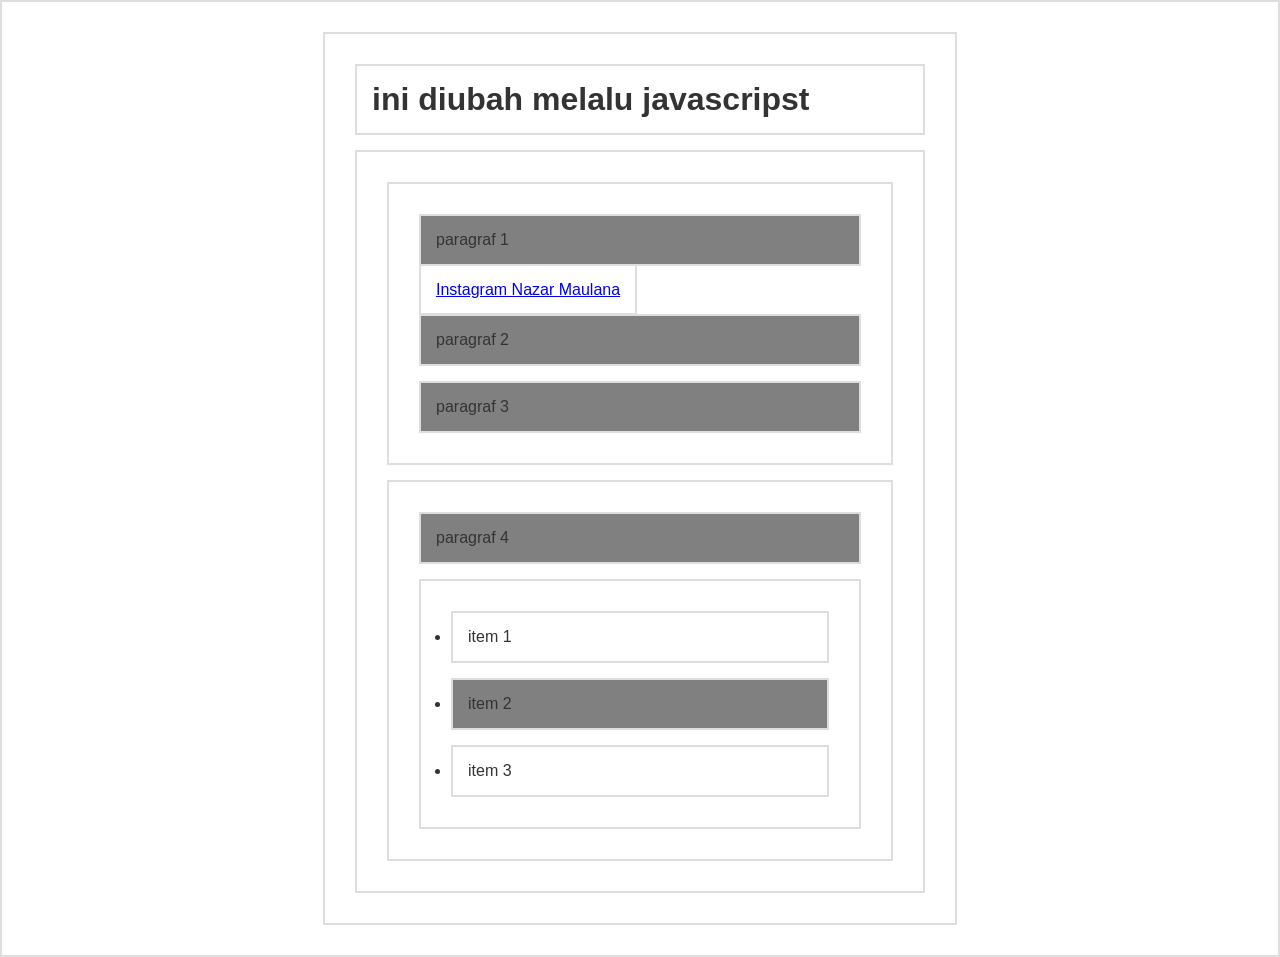
<file: 1.selection/index.html>
<!DOCTYPE html>
<html lang="en">
<head>
  <meta charset="UTF-8">
  <title>Dom Selection</title>
  <style>
    * { 
        border: 2px solid #dedede; 
        padding: 15px; 
        margin: 15px; 
    }
    html { 
      margin: 0;
      padding: 0;
    }
    body { 
      max-width: 600px;
      margin: 30px auto;
      font-family: sans-serif;
      color: #333;
    }
    
  </style>
</head>
<body>

  <h1 id="judul">Hello World</h1>
  <div id="container">
      <section id="a">
          <p class="p1">paragraf 1</p>
          <a href="http://instagram.com/nazarmaulanan">Instagram Nazar Maulana</a>
          <p class="p2">paragraf 2</p>
          <p class="p3">paragraf 3</p>
      </section>
      <section id="b">
          <p>paragraf 4</p>
          <ul>
              <li>item 1</li>
              <li>item 2</li>
              <li>item 3</li>
          </ul>
      </section>
  </div>

<!-- <script src="ByElement.js"></script> -->
 <script src="querySelector.js"></script>
</body>
</html>
</file>
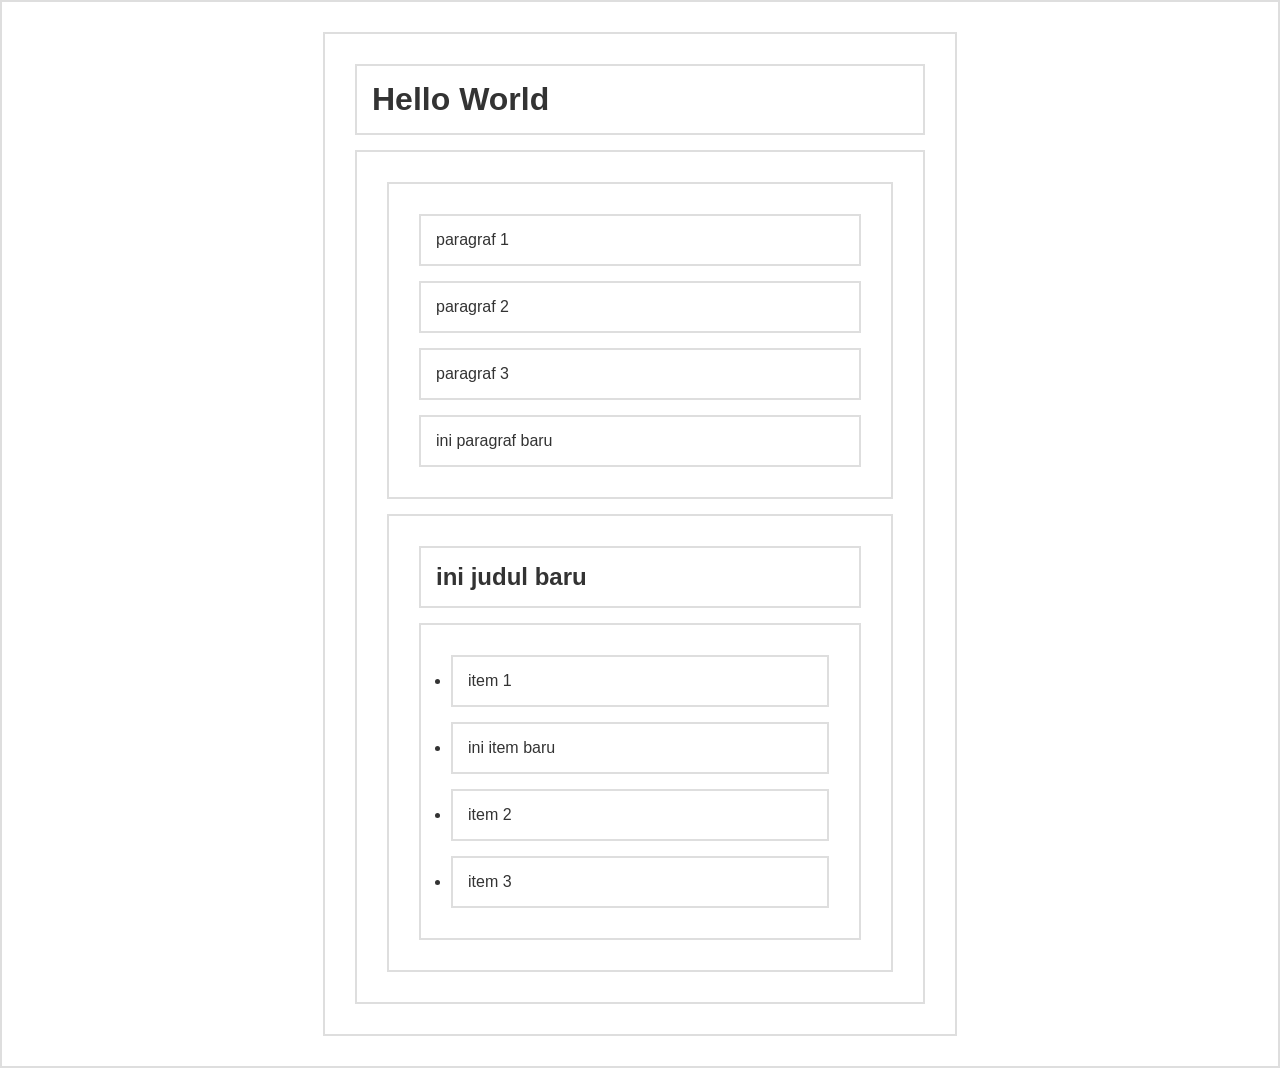
<file: 2.manipulation/index.html>
<!DOCTYPE html>
<html lang="en">
<head>
  <meta charset="UTF-8">
  <title>Dom Selection</title>
  <style>
    * { 
        border: 2px solid #dedede; 
        padding: 15px; 
        margin: 15px; 
    }
    html { 
      margin: 0;
      padding: 0;
    }
    body { 
      max-width: 600px;
      margin: 30px auto;
      font-family: sans-serif;
      color: #333;
    }
    .ucok {
        background-color: aqua;
    }
  </style>
</head>
<body>

  <h1 id="judul">Hello World</h1>
  <div id="container">
      <section id="a">
          <p class="p1">paragraf 1</p>
          <a href="http://instagram.com/nazarmaulanan">Instagram Nazar Maulana</a>
          <p class="p2">paragraf 2</p>
          <p class="p3">paragraf 3</p>
      </section>
      <section id="b">
          <p>paragraf 4</p>
          <ul>
              <li>item 1</li>
              <li>item 2</li>
              <li>item 3</li>
          </ul>
      </section>
  </div>

<!-- <script src="manipulasiElement.js"></script> -->
<script src="manipulasiNode.js"></script>
</body>
</html>
</file>
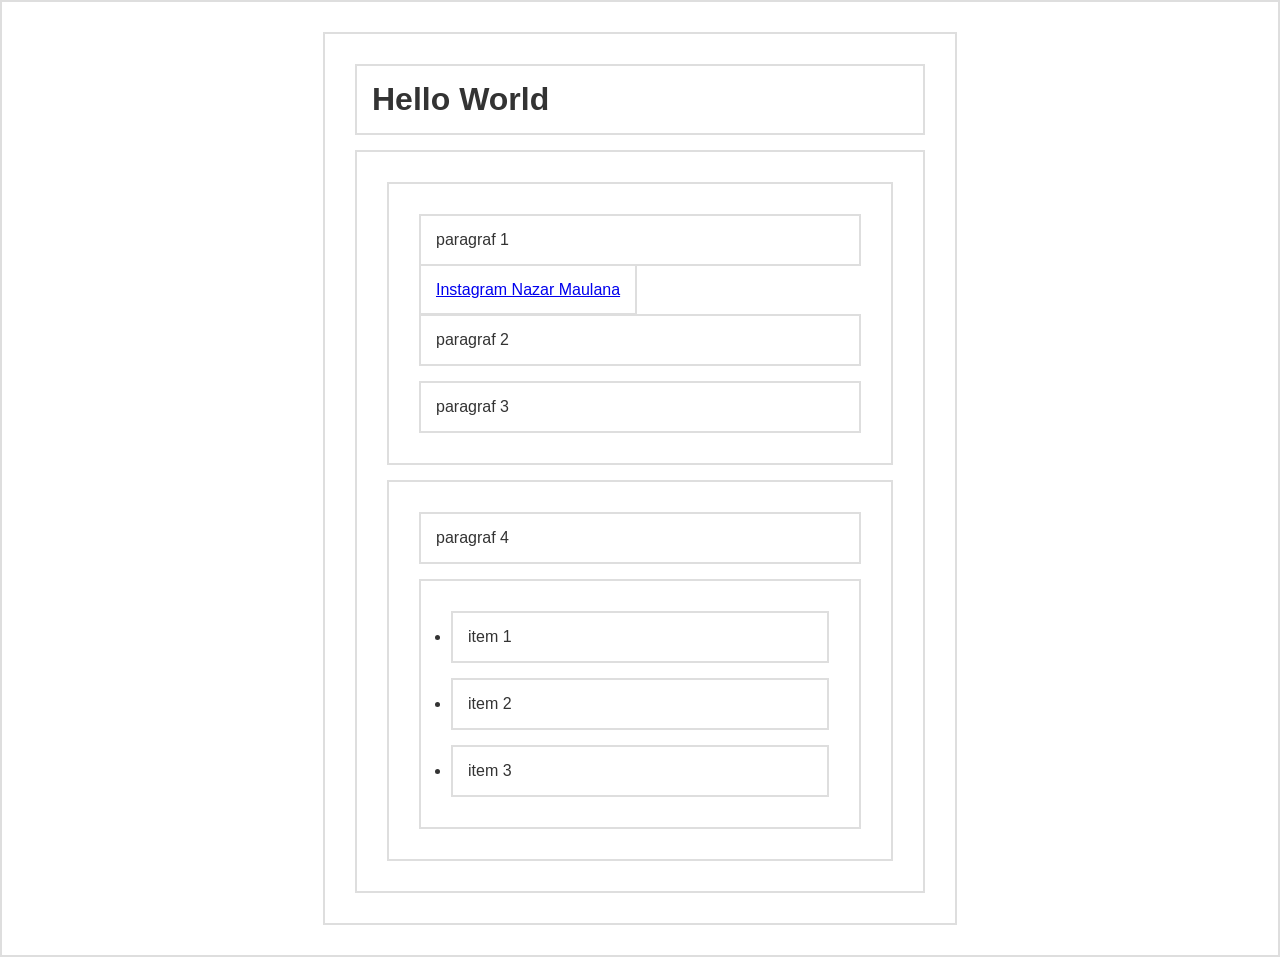
<file: 3.Event/index.html>
<!DOCTYPE html>
<html lang="en">
<head>
  <meta charset="UTF-8">
  <title>Dom Selection</title>
  <style>
    * { 
        border: 2px solid #dedede; 
        padding: 15px; 
        margin: 15px; 
    }
    html { 
      margin: 0;
      padding: 0;
    }
    body { 
      max-width: 600px;
      margin: 30px auto;
      font-family: sans-serif;
      color: #333;
    }
    .ucok {
        background-color: aqua;
    }
  </style>
</head>
<body>

  <h1 id="judul">Hello World</h1>
  <div id="container">
      <section id="a">
          <p class="p1">paragraf 1</p>
          <a href="http://instagram.com/nazarmaulanan">Instagram Nazar Maulana</a>
          <p class="p2">paragraf 2</p>
          <p class="p3">paragraf 3</p>
      </section>
      <section id="b">
          <p>paragraf 4</p>
          <ul>
              <li>item 1</li>
              <li>item 2</li>
              <li>item 3</li>
          </ul>
      </section>
  </div>

<script src="script.js"></script>
</body>
</html>
</file>
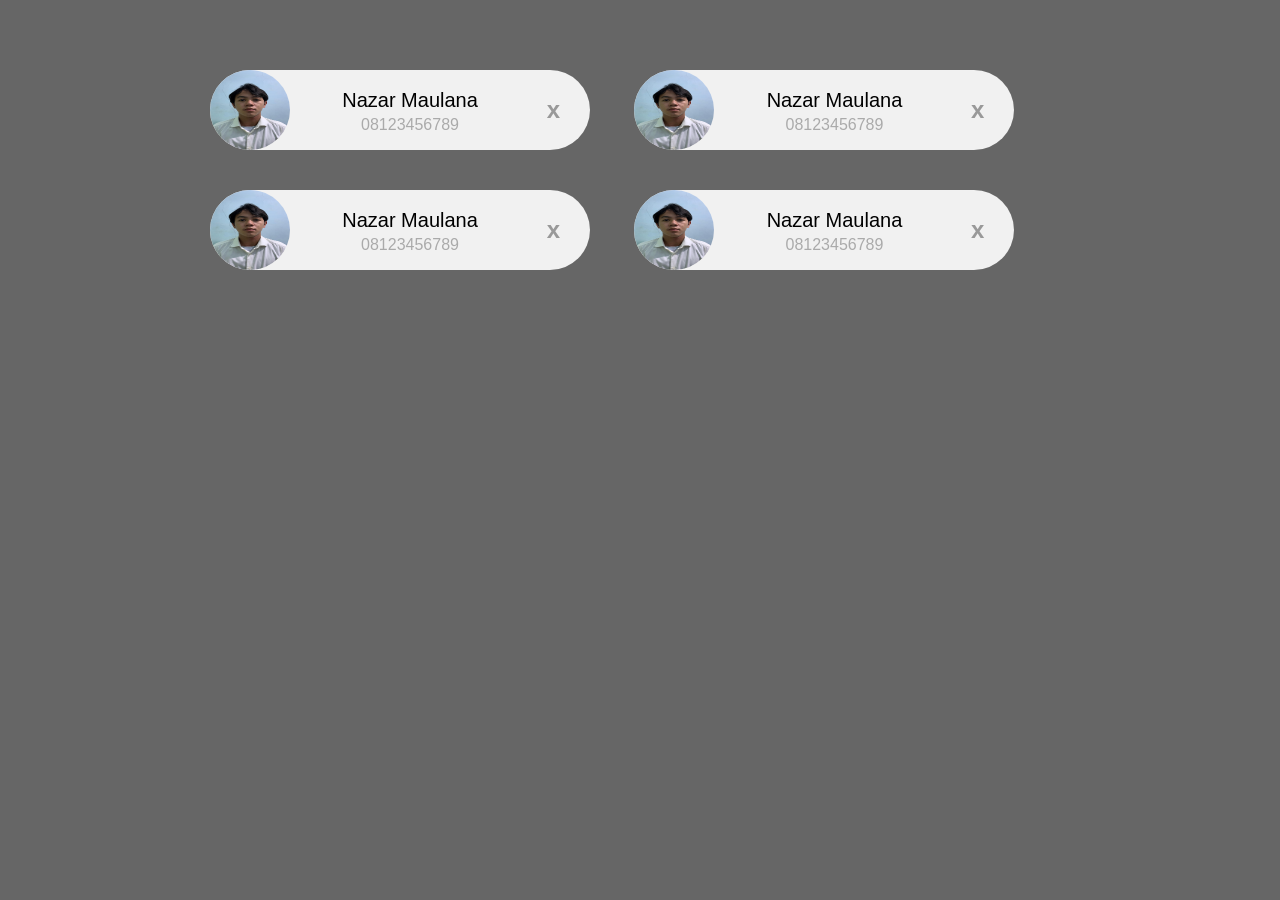
<file: 4.travesal/index.html>
<!DOCTYPE html>
<html>
<head>
    <title>DOM Traversal</title>
    <link rel="stylesheet" type="text/css" href="style.css">
</head>
<body>

<div class="container">

    <div class="card">
      <img src="img/jajaja.jpg" width="96" height="96">
      <span class="nama">Nazar Maulana </span>
      <span class="telp">08123456789</span>
      <a href="" class="close">x</a>
    </div> 
    <div class="card">
      <img src="img/jajaja.jpg" width="96" height="96">
      <span class="nama">Nazar Maulana </span>
      <span class="telp">08123456789</span>
      <a href="" class="close">x</a>
    </div> 
    <div class="card">
      <img src="img/jajaja.jpg" width="96" height="96">
      <span class="nama">Nazar Maulana </span>
      <span class="telp">08123456789</span>
      <a href="" class="close">x</a>
    </div> 
    <div class="card">
      <img src="img/jajaja.jpg" width="96" height="96">
      <span class="nama">Nazar Maulana </span>
      <span class="telp">08123456789</span>
      <a href="" class="close">x</a>
    </div> 

</div>

<script src="script.js"></script>
</body>
</html>
</file>
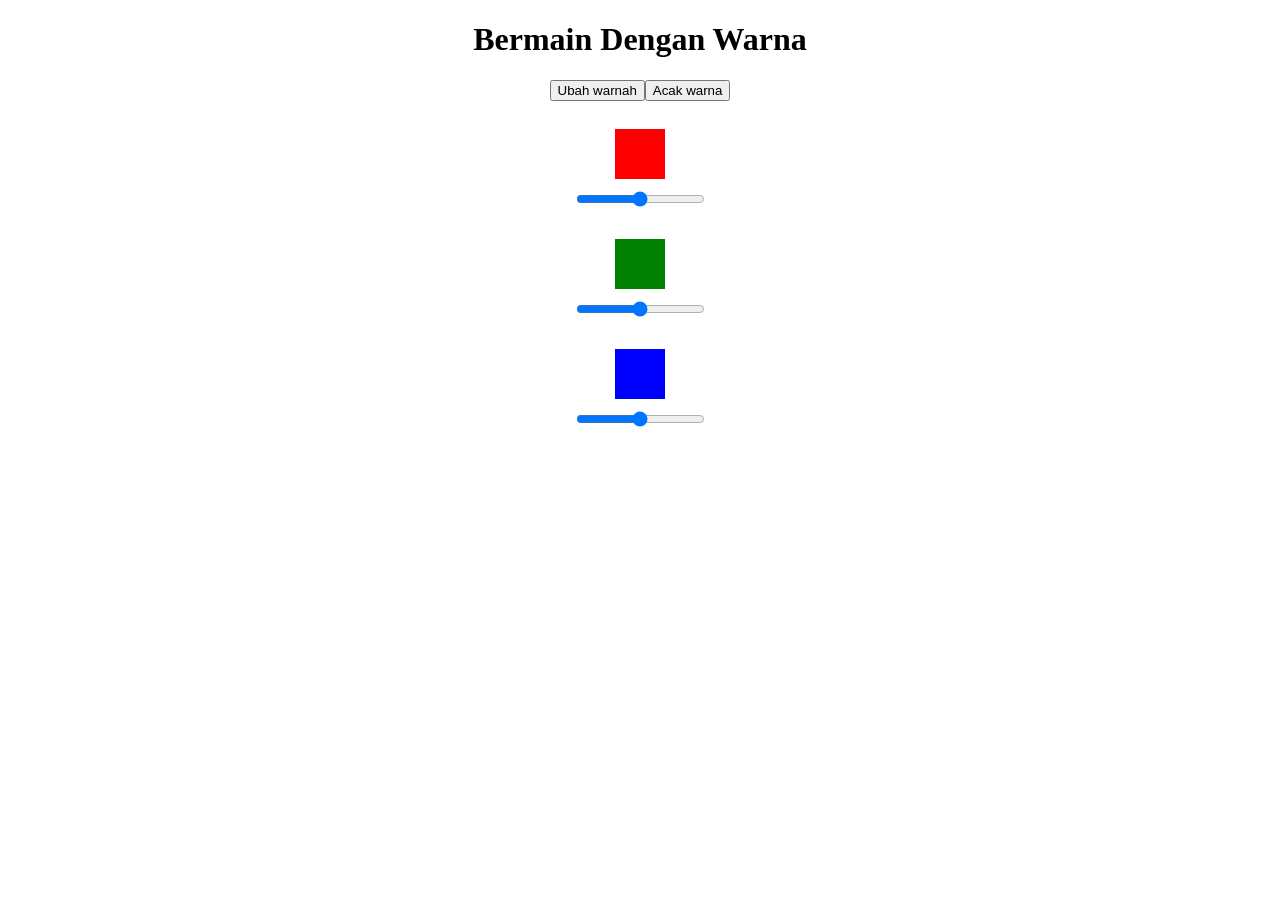
<file: Latihan1/index.html>
<!DOCTYPE html>
<html lang="en">
<head>
    <meta charset="UTF-8">
    <meta name="viewport" content="width=device-width, initial-scale=1.0">
    <title>Document</title>
    <style>
        html,body{
            height: 100%;
        }
        body{
            text-align: center;
        }
        .biru {
            background-color: aqua;
        }

        .kotak{
            width: 50px;
            height: 50px;
            margin: 10px auto ;
        }
        .merah {
            background: red;
        }
        .biru {
            background-color:blue;
        }
        .hijau {
            background-color: green;
        }
    </style>
</head>
<body>
    <h1>Bermain Dengan Warna </h1>
    <button type="button" id="ubahwarna">Ubah warnah</button>

    <br><br>
    <div class="kotak merah"></div>
    <input type="range" name="sMerah" min="0" max="255">
    <br><br>
    <div class="kotak hijau"></div>
    <input type="range" name="sHijau" min="0" max="255">
    <br><br>
    <div class="kotak biru"></div>
    <input type="range" name="sBiru" min="0" max="255">


    
    <script src="script.js"></script>
</body>
</html>
</file>
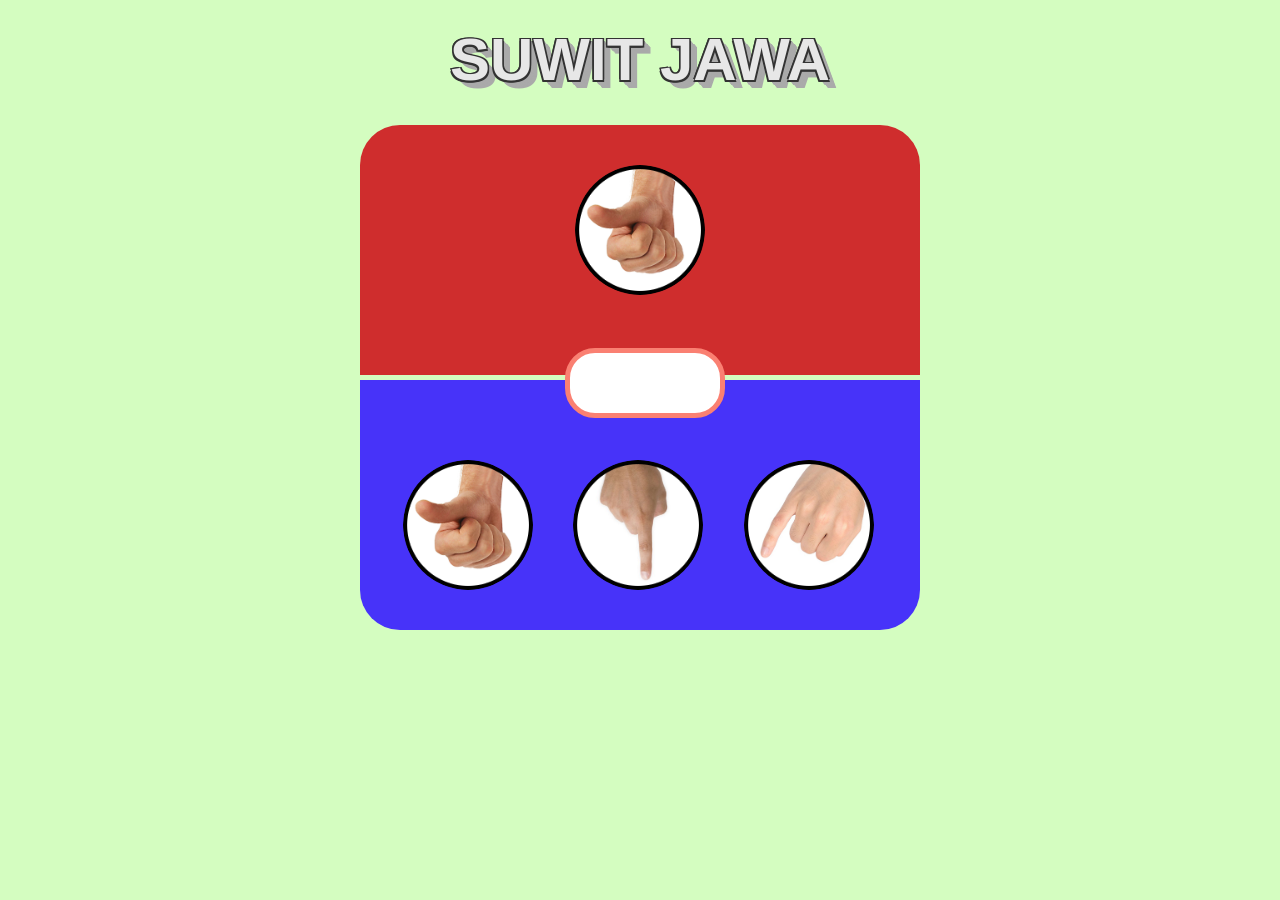
<file: suwitjawa/index.html>
<!DOCTYPE html>
<html lang="en">
<head>
    <meta charset="UTF-8">
    <meta name="viewport" content="width=device-width, initial-scale=1.0">
    <title>Document</title>
<link rel="stylesheet" href="style.css">
</head>
<body>
    <h1>suwit Jawa</h1>
    <div class="container">
        <div class="area-komputer">
            <img src="img/gajah.png" class="image-komputer">

        </div>
        <div class="info"></div>
        <div class="area-player">
            <ul>
                <li>
                    <img src="img/gajah.png" class="gajah">
                </li>
                <li>
                    <img src="img/orang.png" class="orang">
                </li>
                <li>
                    <img src="img/semut.png" class="semut">
                </li>
            </ul>
        </div>
    </div>
<script src="script.js"></script>
</body>
</html>
</file>
<file: 4.travesal/style.css>
body {
    margin: 50px;
    font-family: arial;
    background-color: #666;
}

.container {
    width: 900px;
    margin: auto;
}

.card {
    display: inline-block;
    width: 220px;
    padding: 0 80px;
    height: 80px;
    font-size: 16px;
    line-height: 80px;
    border-radius: 40px;
    background-color: #f1f1f1;
    margin: 20px;
    position: relative;
    text-align: center;
}

.card img {
    float: left;
    margin: 0 10px 0 -80px;
    height: 80px;
    width: 80px;
    border-radius: 50%;
    position: relative;
}
.card a {
    text-decoration: none;
}

.card .nama, .card .telp {
    display: block;
    line-height: 20px;
    padding: 0 5px;
}

.card .nama {
    margin-left: 20px;
    margin-top: 20px;
    font-size: 20px;
}

.card .telp {
    margin-left: 20px;
    margin-top: 5px;
    font-size: 16px;
    color: #aaa;
}

.card .close {
    font-size: 24px;
    font-weight: bold;
    color: #999;
    position: absolute;
    top: 0;
    right: 30px;
    cursor: pointer;
}

.card:hover .close {
    color: red;
}
</file>
<file: suwitjawa/style.css>
html, body, div, span, applet, object, iframe,
h1, h2, h3, h4, h5, h6, p, blockquote, pre,
a, abbr, acronym, address, big, cite, code,
del, dfn, em, img, ins, kbd, q, s, samp,
small, strike, strong, sub, sup, tt, var,
b, u, i, center,
dl, dt, dd, ol, ul, li,
fieldset, form, label, legend,
table, caption, tbody, tfoot, thead, tr, th, td,
article, aside, canvas, details, embed, 
figure, figcaption, footer, header, hgroup, 
menu, nav, output, ruby, section, summary,
time, mark, audio, video {
    margin: 0;
    padding: 0;
    border: 0;
    font-size: 100%;
    font: inherit;
    vertical-align: baseline;
}
/* HTML5 display-role reset for older browsers */
article, aside, details, figcaption, figure, 
footer, header, hgroup, menu, nav, section {
    display: block;
}
body {
    line-height: 1;
}
ol, ul {
    list-style: none;
}
blockquote, q {
    quotes: none;
}
blockquote:before, blockquote:after,
q:before, q:after {
    content: '';
    content: none;
}
table {
    border-collapse: collapse;
    border-spacing: 0;
}


/* Suwit Jawa 2.0 */

body {
    background-color: rgba(93, 248, 16, 0.264);
    font-family: arial;
}
h1 {
    font-size: 60px;
    font-weight: bold;
    text-align: center;
    margin: 10px 0;
    margin-top: 30px;
    text-transform: uppercase;
    color: #e7e7e7;
    text-shadow: 1.5px 1.5px 0 #333, 0px 1.5px 0 #333, -1.5px -1.5px 0 #333, -1.5px -1.5px 0 #333, -1.5px 1.5px 0 #333, 1.5px -1.5px 0 #333, 0.7778174593px 0.7778174593px 0 #aaaaaa, 1.5556349186px 1.5556349186px 0 #aaaaaa, 2.3334523779px 2.3334523779px 0 #aaaaaa, 3.1112698372px 3.1112698372px 0 #aaaaaa, 3.8890872965px 3.8890872965px 0 #aaaaaa, 4.6669047558px 4.6669047558px 0 #aaaaaa, 5.4447222151px 5.4447222151px 0 #aaaaaa, 6.2225396744px 6.2225396744px 0 #aaaaaa, 7.0003571337px 7.0003571337px 0 #aaaaaa, 7.7781745931px 7.7781745931px 0 #aaaaaa;
}

.container {
    width: 600px;
    margin: auto;
    padding: 20px;
    position: relative;
}

.area-komputer {
    width: 560px;
    height: 250px;
    margin: 5px auto;
    background-color: rgb(207, 45, 45);
    /* background: linear-gradient(to bottom, rgba(179,220,237,1) 0%, rgba(41,184,229,1) 100%); */
    position: relative;
    padding-top: 40px;
    box-sizing: border-box;
    border-radius: 40px 40px 0 0;
}

.area-player {
    width: 560px;
    height: 250px;
    margin: 5px auto;
    background-color: rgb(71, 51, 249);
    /* background: linear-gradient(to bottom, rgba(210,255,82,1) 0%, rgba(145,232,66,1) 100%); */
    position: relative;
    border-radius: 0 0 40px 40px;
}

.info {
    width: 150px;
    height: 60px;
    border: 5px solid salmon;
    position: absolute;
    left: 50%;
    margin-left: -75px;
    top: 50%;
    margin-top: -30px;
    background-color: white;
    border-radius: 30px;
    z-index: 1;
    text-align: center;
    line-height: 60px;
    color: #9bd4f8;
    font-size: 26px;
    text-shadow: 1px 1px 1px rgba(0,0,0,.3);
}

ul {
    padding-top: 80px;
    padding-left: 25px;
}

li {
    display: inline-block;
    margin: 0 18px;
}

img {
    width: 130px;
    height: 130px;
    display: block;
    margin: auto;
    border-radius: 50%;
}

.gajah, .orang, .semut {
    transition: .3s;
    position: relative;
    top:0;
    cursor: pointer;
}

.gajah:hover, .semut:hover, .orang:hover, .active {
    box-shadow: 0 0 10px 5px limegreen;
}

.gajah:active, .semut:active, .orang:active {
    top: 2px;
}
</file>
